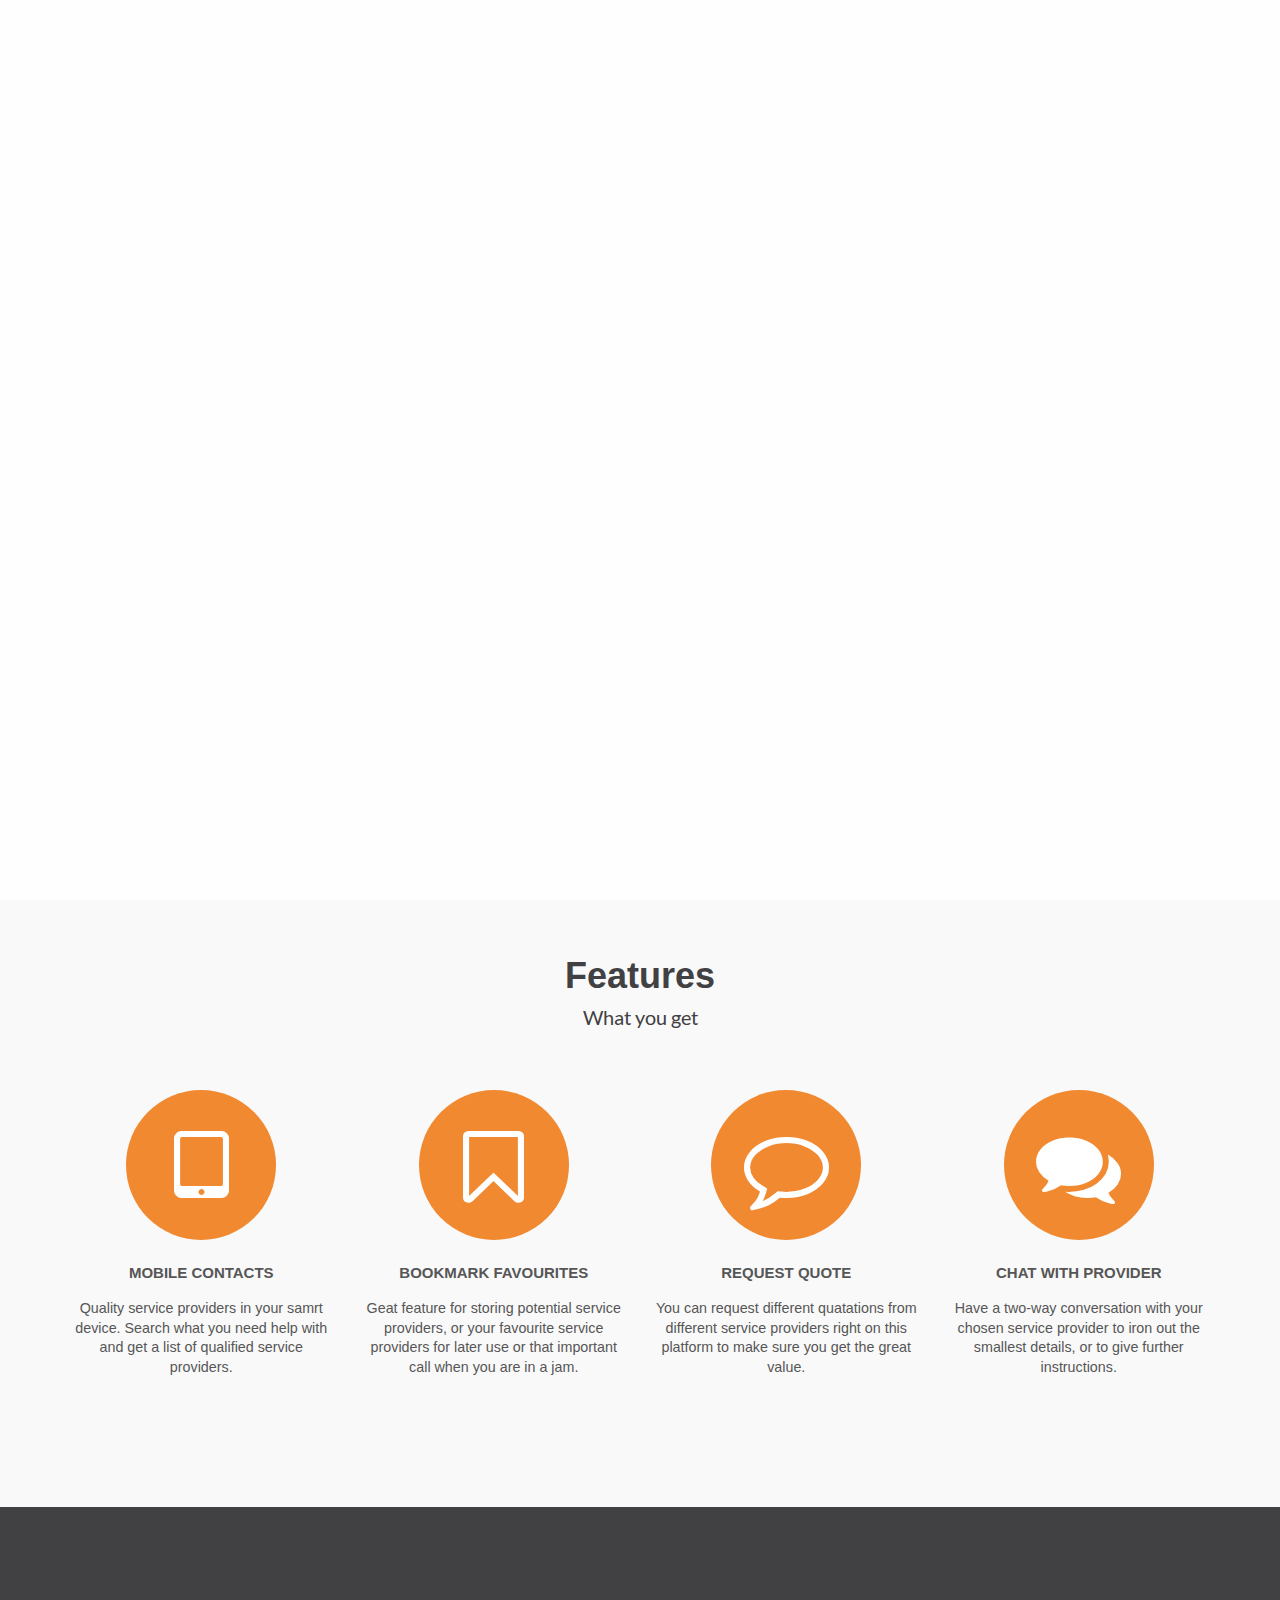
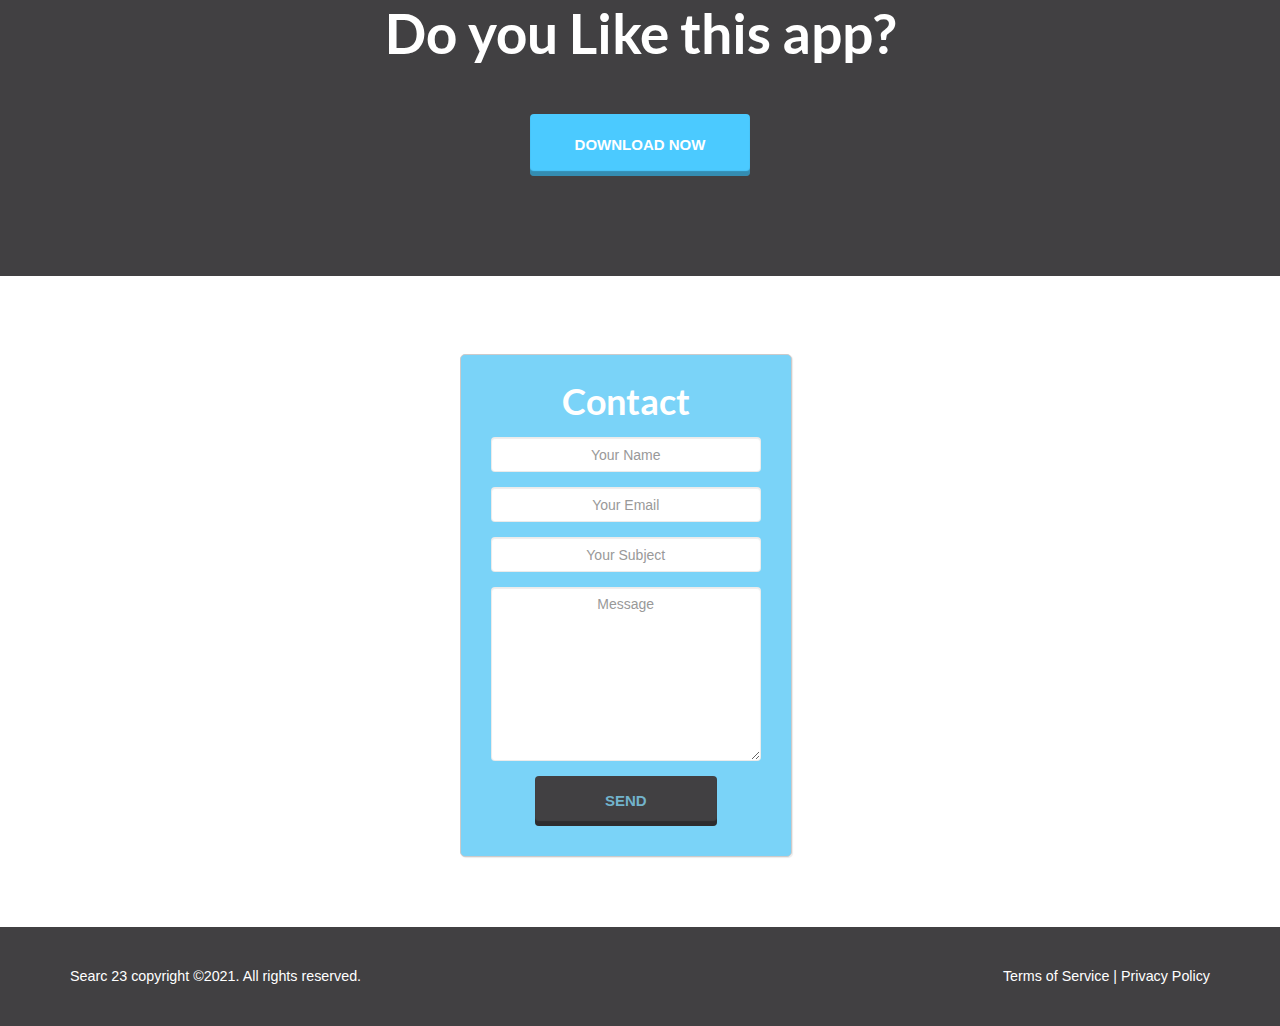
<file: index.html>
<!doctype html>
<!--[if lt IE 7]>      <html class="no-js lt-ie9 lt-ie8 lt-ie7" lang=""> <![endif]-->
<!--[if IE 7]>         <html class="no-js lt-ie9 lt-ie8" lang=""> <![endif]-->
<!--[if IE 8]>         <html class="no-js lt-ie9" lang=""> <![endif]-->
<!--[if gt IE 8]><!--> <html class="no-js" lang=""> <!--<![endif]-->
    <head>
        <meta charset="utf-8">
        <meta http-equiv="X-UA-Compatible" content="IE=edge,chrome=1">
        <title>Search 23 | Home</title>
        <meta name="description" content="">
        <meta name="viewport" content="width=device-width, initial-scale=1">
        <link rel="apple-touch-icon" href="apple-touch-icon.png">

        <link rel="stylesheet" href="assets/css/bootstrap.min.css">
        <!--        <link rel="stylesheet" href="assets/css/bootstrap-theme.min.css">-->


        <!--For Plugins external css-->
        <link rel="stylesheet" href="assets/css/plugins.css" />
        <link rel="stylesheet" href="assets/css/lato-webfont.css" />
        <link rel="stylesheet" href="assets/css/magnific-popup.css">



        <!--Theme custom css -->
        <link rel="stylesheet" href="assets/css/style.css">

        <!--Theme Responsive css-->
        <link rel="stylesheet" href="assets/css/responsive.css" />

        <script src="assets/js/vendor/modernizr-2.8.3-respond-1.4.2.min.js"></script>
    </head>
    <body>
        <!--[if lt IE 8]>
            <p class="browserupgrade">You are using an <strong>outdated</strong> browser. Please <a href="http://browsehappy.com/">upgrade your browser</a> to improve your experience.</p>
        <![endif]-->
		
		<div class='preloader'><div class='loaded'>&nbsp;</div></div>
        <nav class="navbar navbar-default navbar-fixed-top">
            <div class="container">
                <!-- Brand and toggle get grouped for better mobile display -->
                <div class="navbar-header">
                    <button type="button" class="navbar-toggle collapsed" data-toggle="collapse" data-target="#bs-example-navbar-collapse-1" aria-expanded="false">
                        <span class="sr-only">Toggle navigation</span>
                        <span class="icon-bar"></span>
                        <span class="icon-bar"></span>
                        <span class="icon-bar"></span>
                    </button>
                    <a class="navbar-brand" href="index.html">
                        <img src="assets/images/logo.png" alt="site_logo" height="85" width="" />
                    </a>
                </div>

                <!-- Collect the nav links, forms, and other content for toggling -->
                <div class="collapse navbar-collapse" id="bs-example-navbar-collapse-1">

                    <ul class="nav navbar-nav navbar-right">
                        <li class="active"><a href="#home">Home</a></li>
                        <li><a href="#features">Features</a></li>
                        <li><a href="#download">Download</a></li>
                        <li><a href="#contact">Contact</a></li>
                        <li>
                            <a target="_blank" href="#download">
                                <button class="btn btn-warning btn-sm">
                                    Client zone
                                </button>
                            </a>
                        </li>
                    </ul>
                </div><!-- /.navbar-collapse -->
            </div><!-- /.container-fluid -->
        </nav>

        <!--Home page style-->
        <header id="home" class="home">

            <div class="container">

                <div class="row">

                    <div class="col-md-6 col-md-offset-6 col-sm-12 col-xs-12">
                        <div class="home-content sections">

                            <h1>Simple, Beautiful <span>and Amazing</span></h1>
                            <p>
                                Search 23 is the go to app for finding and offering trusted services and business quickly and safely. It is a better way to get things done with less worry and hassle from your side. Business owners and/or service providers can join listings in by registering in the service provider page.
                            </p>

                            <a href="#download"><button class="btn btn-default btn-lg">Download</button></a>
                            <a href="#features"><button class="btn btn-primary btn-lg">Learn More</button></a>

                            <div class="available">
                                <p>
                                    Soon to be available on :
                                    <a href="#"><i class="fa fa-apple"></i></a>
                                    <a href="#"><i class="fa fa-android"></i></a>
                                </p>
                            </div>

                        </div>
                    </div>
                </div>

            </div>

        </header>

        <!-- Sections -->
        <section id="features" class="sections lightbg">
            <div class="container text-center">

                <div class="heading-content">
                    <h3>Features</h3>
                    <h5>What you get</h5>
                </div>

                <!-- Example row of columns -->
                <div class="row">

                    <div class="col-md-3 col-sm-6 col-xs-12">
                        <div class="features-content">
                            <i class="fa fa-tablet"></i>
                            <h5>Mobile Contacts</h5>
                            <p>
                                Quality service providers in your samrt device. Search what you need help with and get a list of qualified service providers.
                            </p>
                        </div>
                    </div>

                    <div class="col-md-3 col-sm-6 col-xs-12">
                        <div class="features-content">
                            <i class="fa fa-bookmark-o"></i>
                            <h5>Bookmark Favourites</h5>
                            <p>
                                Geat feature for storing potential service providers, or your favourite service providers for later use or that important call when you are in a jam.
                            </p>
                        </div>
                    </div>

                    <div class="col-md-3 col-sm-6 col-xs-12">
                        <div class="features-content">
                            <i class="fa fa-comment-o"></i>
                            <h5>Request Quote</h5>
                            <p>
                                You can request different quatations from different service providers right on this platform to make sure you get the great value.
                            </p>
                        </div>
                    </div>

                    <div class="col-md-3 col-sm-6 col-xs-12">
                        <div class="features-content">
                            <i class="fa fa-comments"></i>
                            <h5>Chat With Provider</h5>
                            <p>
                                Have a two-way conversation with your chosen service provider to iron out the smallest details, or to give further instructions.
                            </p>
                        </div>
                    </div>

                </div>
            </div> <!-- /container -->       
        </section>


        <!-- Sections -->
        <section id="download" class="section colorsbg download">
            <div class="container text-center">

                <!-- Example row of columns -->
                <div class="row">
                    <div class="col-md-12 col-sm-12 col-xs-12">
                        <div class="download-content">
                            <h1>Do you Like this app?</h1>
                            <a target="_blank" href="assets/apps/Search23_Lite_1.0.0.apk"><button class="btn btn-primary">Download Now</button></a>
                        </div>
                    </div>
                </div>
            </div> <!-- /container -->       
        </section>

        <!-- Sections -->
        <section id="contact">

            <div id="map"></div>

            <div class="container text-center">

                <!-- Example row of columns -->
                <div class="row">
                    <div class="col-md-4 col-md-offset-4 col-sm-12 col-xs-12">
                        <div class="contact-form-area">
                            <form>
                                <h3>Contact</h3>	
                                <div class="form-group">
                                    <input type="text" class="form-control" placeholder="Your Name">
                                </div>

                                <div class="form-group">
                                    <input type="email" class="form-control" placeholder="Your Email">
                                </div>

                                <div class="form-group">
                                    <input type="text" class="form-control" placeholder="Your Subject">
                                </div>

                                <div class="form-group">
                                    <textarea class="form-control" rows="7" placeholder="Message"></textarea>
                                </div>

                                <button type="submit" class="btn btn-primary contact-btn">SEND</button>
                            </form>
                        </div>	
                    </div>
                </div>
            </div> <!-- /container -->       
        </section>

        <div class="scroll-top">

            <div class="scrollup">
                <a href="#home">
                    <i class="fa fa-angle-double-up"></i>
                </a>
            </div>

        </div>


        <!--Footer-->
        <footer id="footer" class="footer colorsbg">
            <div class="container">
                <div class="row">

                    <div class="col-md-6 col-sm-6 col-xs-12">
                        <div class="copyright text-left">
                            <p>Searc 23 copyright &copy2021. All rights reserved.</p>
                        </div>
                    </div>

                    <div class="col-md-6 col-sm-6 col-xs-12">
                        <div class="copyright text-right">
                            <p><a target="_blank" href="policy.html">Terms of Service</a> | <a target="_blank" href="policy.html">Privacy Policy</a></p>
                        </div>
                    </div>

                </div>
            </div>
        </footer>


        <script src="assets/js/vendor/jquery-1.11.2.min.js"></script>
        <script src="assets/js/vendor/bootstrap.min.js"></script>


        <script src="http://maps.google.com/maps/api/js"></script>
        <script src="assets/js/gmaps.min.js"></script>

        <script src="assets/js/jquery.magnific-popup.js"></script>

        <script src="assets/js/plugins.js"></script>
        <script src="assets/js/main.js"></script>
    </body>
</html>
</file>
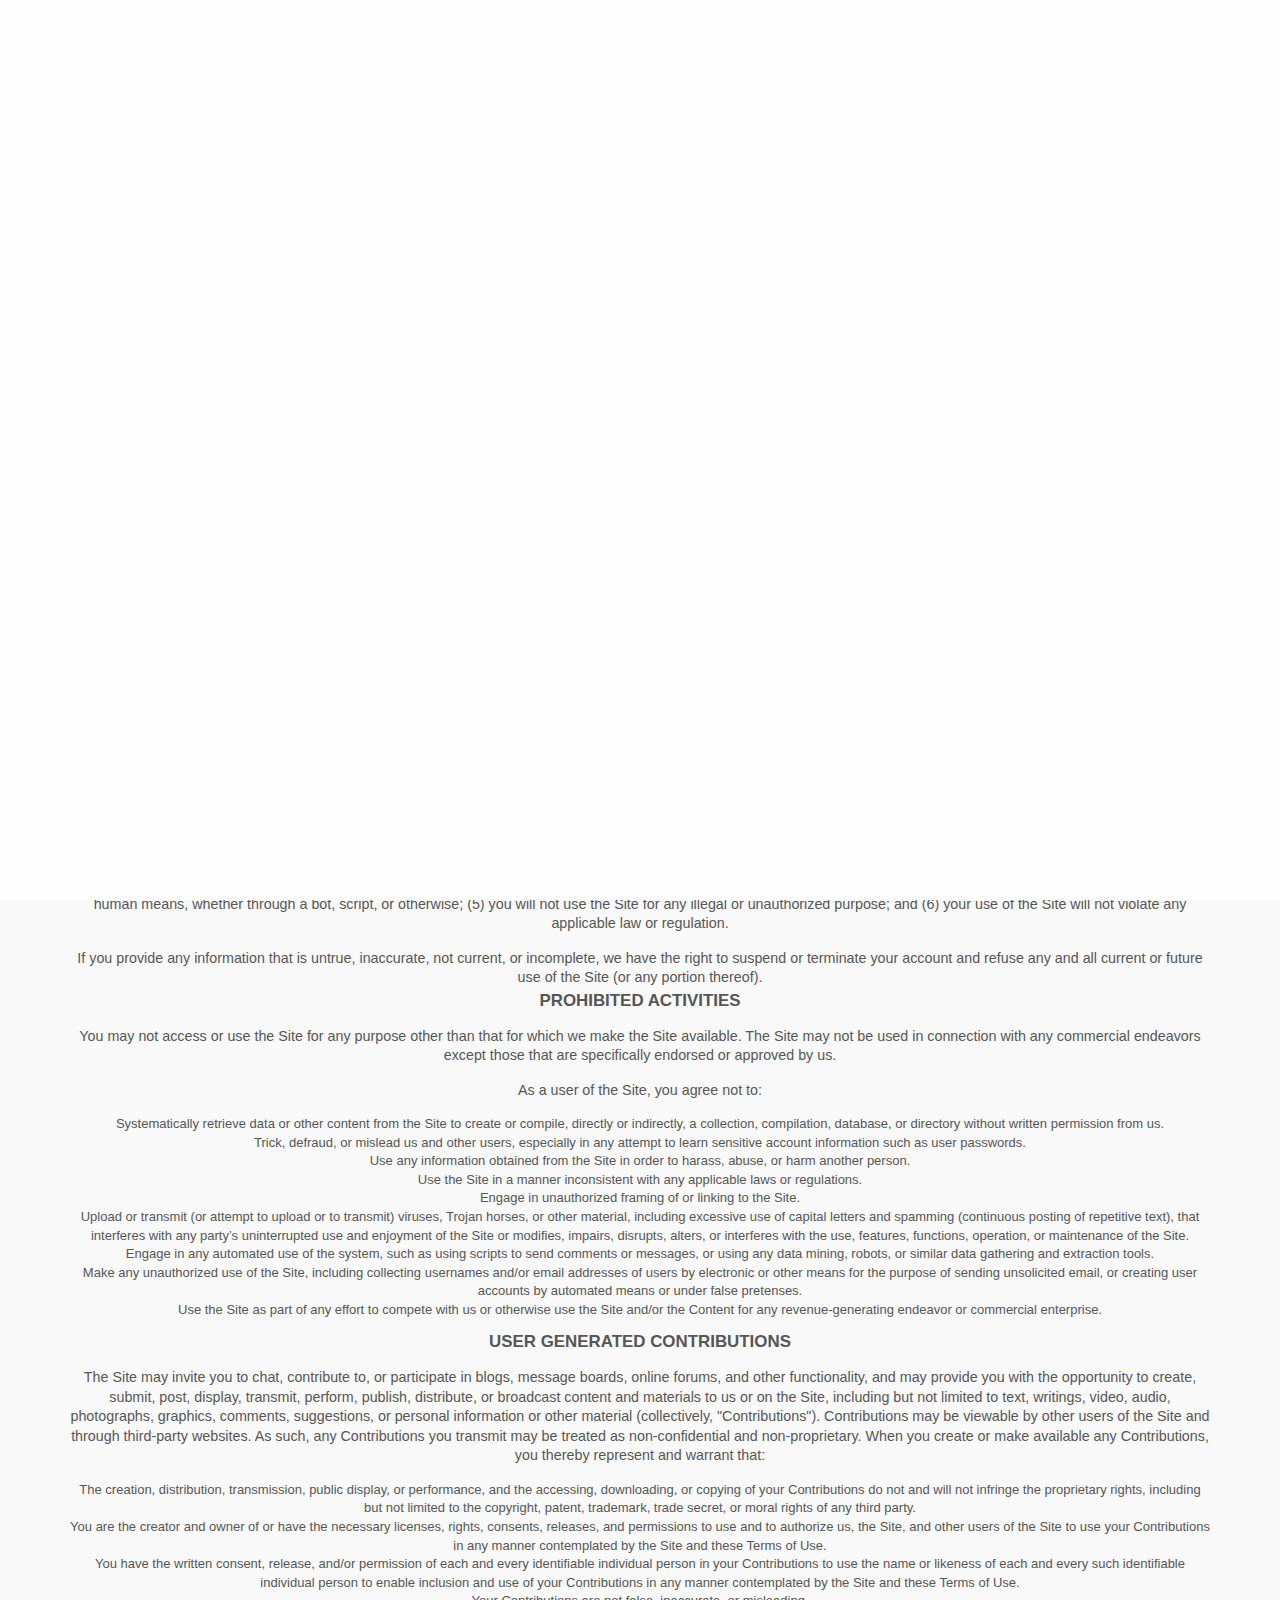
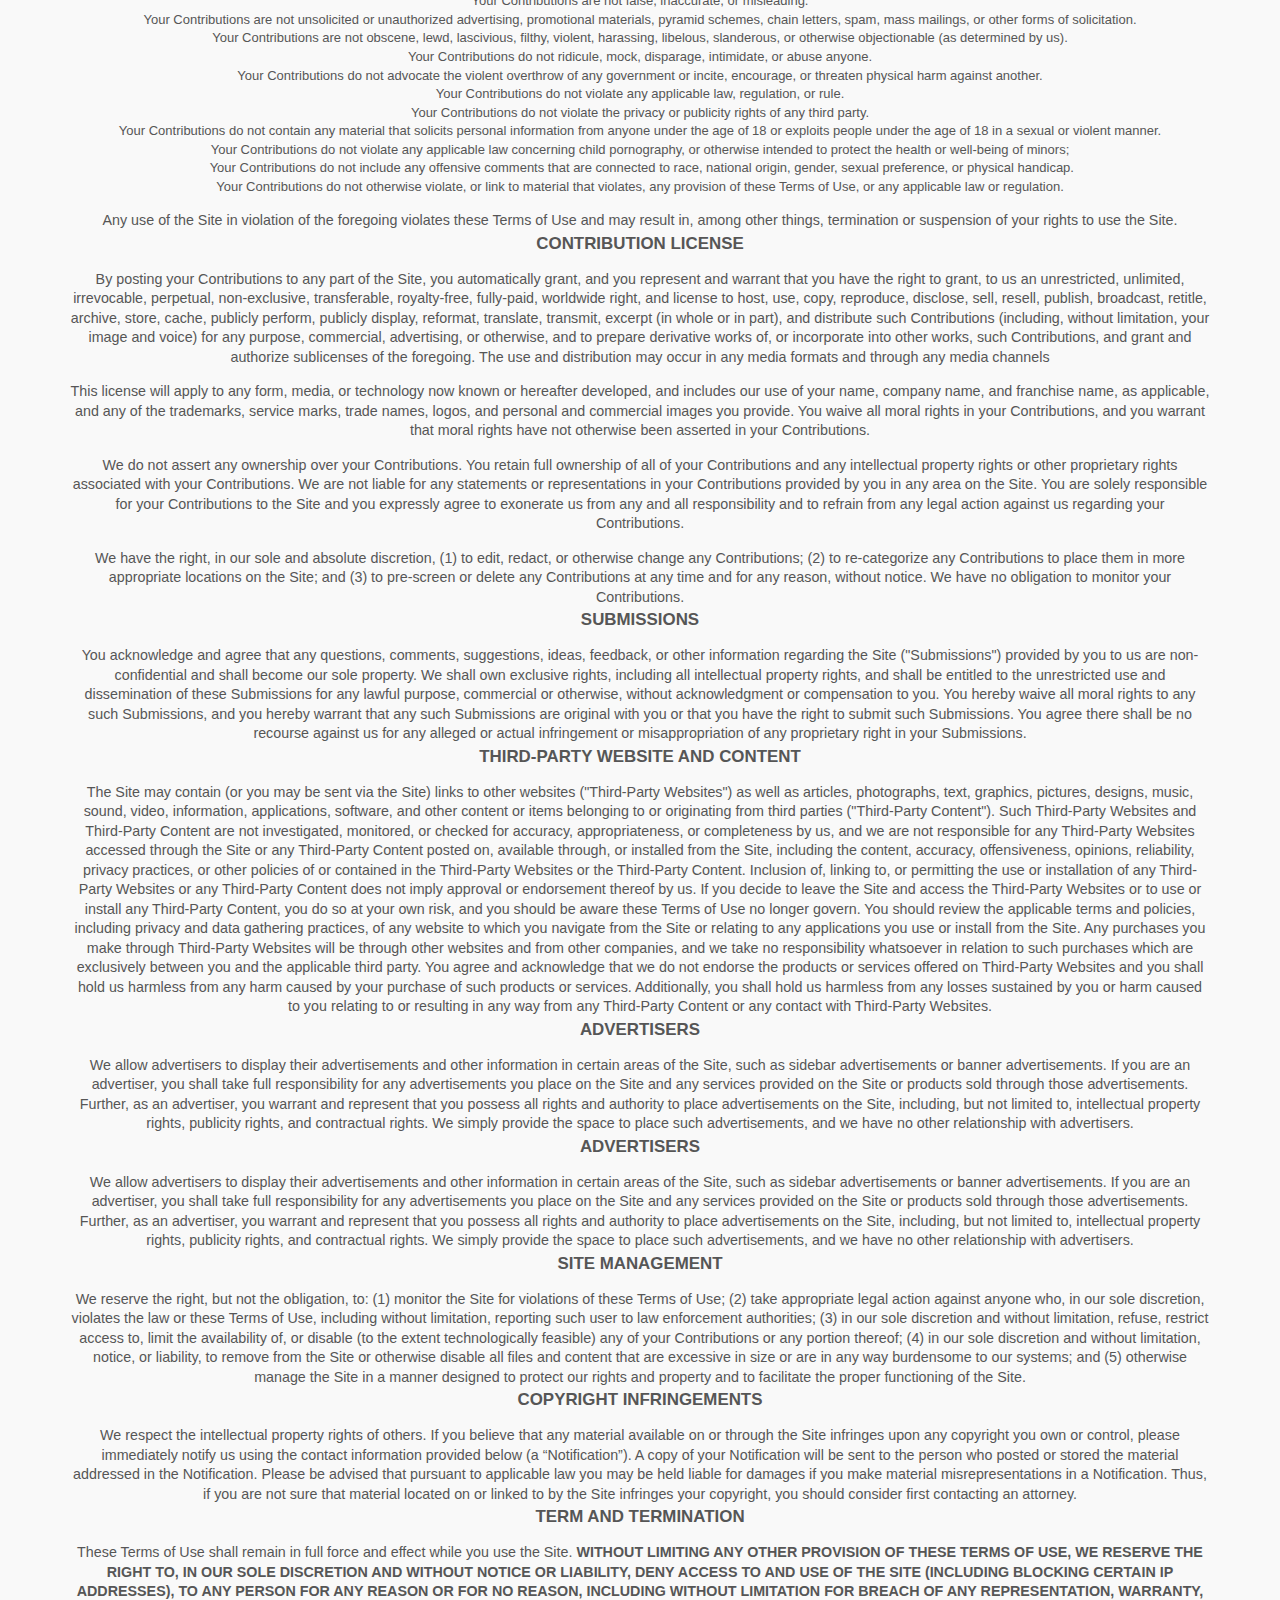
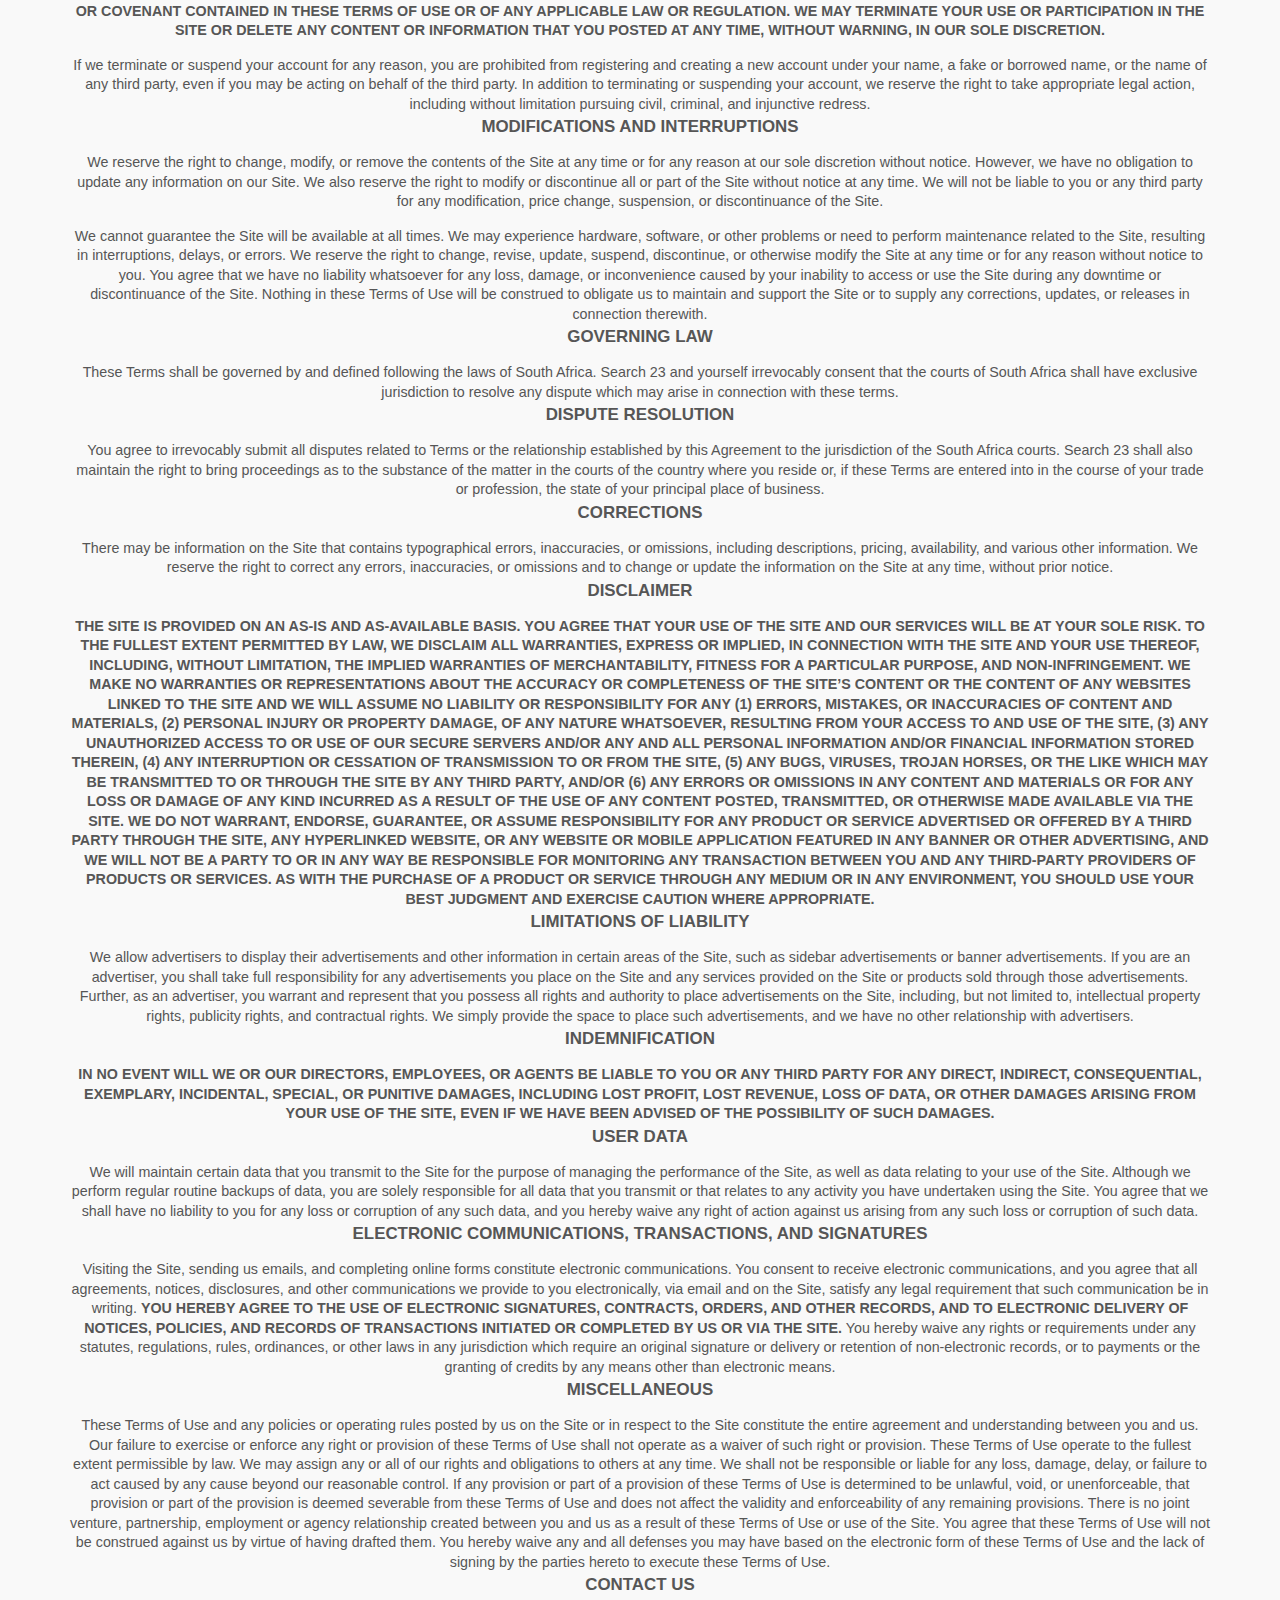
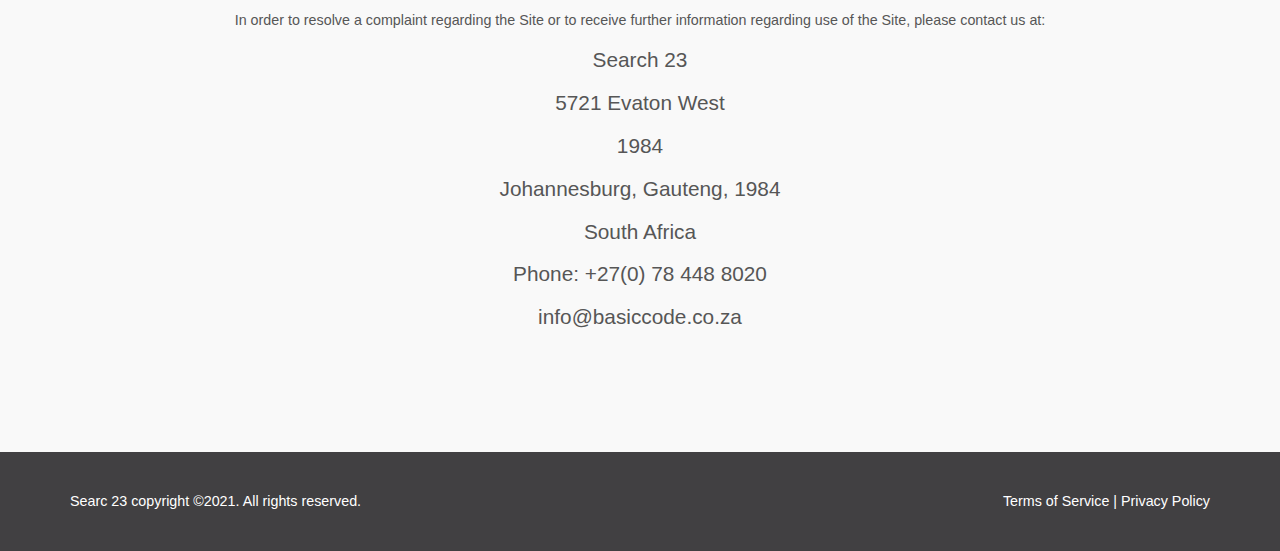
<file: policy.html>
<!doctype html>
<!--[if lt IE 7]>      <html class="no-js lt-ie9 lt-ie8 lt-ie7" lang=""> <![endif]-->
<!--[if IE 7]>         <html class="no-js lt-ie9 lt-ie8" lang=""> <![endif]-->
<!--[if IE 8]>         <html class="no-js lt-ie9" lang=""> <![endif]-->
<!--[if gt IE 8]><!--> <html class="no-js" lang=""> <!--<![endif]-->
    <head>
        <meta charset="utf-8">
        <meta http-equiv="X-UA-Compatible" content="IE=edge,chrome=1">
        <title>Search 23 | Terms</title>
        <meta name="description" content="">
        <meta name="viewport" content="width=device-width, initial-scale=1">
        <link rel="apple-touch-icon" href="apple-touch-icon.png">

        <link rel="stylesheet" href="assets/css/bootstrap.min.css">
        <!--        <link rel="stylesheet" href="assets/css/bootstrap-theme.min.css">-->


        <!--For Plugins external css-->
        <link rel="stylesheet" href="assets/css/plugins.css" />
        <link rel="stylesheet" href="assets/css/lato-webfont.css" />
        <link rel="stylesheet" href="assets/css/magnific-popup.css">



        <!--Theme custom css -->
        <link rel="stylesheet" href="assets/css/style.css">

        <!--Theme Responsive css-->
        <link rel="stylesheet" href="assets/css/responsive.css" />

        <script src="assets/js/vendor/modernizr-2.8.3-respond-1.4.2.min.js"></script>
    </head>
    <body>
        <!--[if lt IE 8]>
            <p class="browserupgrade">You are using an <strong>outdated</strong> browser. Please <a href="http://browsehappy.com/">upgrade your browser</a> to improve your experience.</p>
        <![endif]-->
		
		<div class='preloader'><div class='loaded'>&nbsp;</div></div>

        <!-- Sections -->
        <section id="features" class="sections lightbg">
            <div class="container text-center">

                <div class="heading-content">
                    <h3>Terms and Conditions</h3>
                    <h5>Terms of use</h5>
                </div>

                <!-- Example row of columns -->
                <div class="row">

                    <div class="col-xs-12">
                        <h5><strong>AGREEMENT TO TERMS</strong></h5>
                        <p>
                            These Terms of Use constitute a legally binding agreement made between you, whether personally or on behalf of an entity (“you”) and Search 23 ("Company", “we”, “us”, or “our”), concerning your access to and use of the Search 23 website as well as any other media form, media channel, mobile website or mobile application related, linked, or otherwise connected thereto (collectively, the “Site”). You agree that by accessing the Site, you have read, understood, and agreed to be bound by all of these Terms of Use. <strong>IF YOU DO NOT AGREE WITH ALL OF THESE TERMS OF USE, THEN YOU ARE EXPRESSLY PROHIBITED FROM USING THE SITE AND YOU MUST DISCONTINUE USE IMMEDIATELY.</strong>
                        </p>
                        <p>
                            Supplemental terms and conditions or documents that may be posted on the Site from time to time are hereby expressly incorporated herein by reference. We reserve the right, in our sole discretion, to make changes or modifications to these Terms of Use at any time and for any reason. We will alert you about any changes by updating the “Last updated” date of these Terms of Use, and you waive any right to receive specific notice of each such change. It is your responsibility to periodically review these Terms of Use to stay informed of updates. You will be subject to, and will be deemed to have been made aware of and to have accepted, the changes in any revised Terms of Use by your continued use of the Site after the date such revised Terms of Use are posted.
                        </p>
                        <p>
                            The information provided on the Site is not intended for distribution to or use by any person or entity in any jurisdiction or country where such distribution or use would be contrary to law or regulation or which would subject us to any registration requirement within such jurisdiction or country. Accordingly, those persons who choose to access the Site from other locations do so on their own initiative and are solely responsible for compliance with local laws, if and to the extent local laws are applicable.
                        </p>
                        <p>
                            The Site is intended for users who are at least 13 years of age. All users who are minors in the jurisdiction in which they reside (generally under the age of 18) must have the permission of, and be directly supervised by, their parent or guardian to use the Site. If you are a minor, you must have your parent or guardian read and agree to these Terms of Use prior to you using the Site.
                        </p>
                    </div>

                    <div class="col-xs-12">
                        <h5><strong>INTELLECTUAL PROPERTY RIGHTS</strong></h5>
                        <p>
                            Unless otherwise indicated, the Site is our proprietary property and all source code, databases, functionality, software, website designs, audio, video, text, photographs, and graphics on the Site (collectively, the “Content”) and the trademarks, service marks, and logos contained therein (the “Marks”) are owned or controlled by us or licensed to us, and are protected by copyright and trademark laws and various other intellectual property rights and unfair competition laws of the United States, international copyright laws, and international conventions. The Content and the Marks are provided on the Site “AS IS” for your information and personal use only. Except as expressly provided in these Terms of Use, no part of the Site and no Content or Marks may be copied, reproduced, aggregated, republished, uploaded, posted, publicly displayed, encoded, translated, transmitted, distributed, sold, licensed, or otherwise exploited for any commercial purpose whatsoever, without our express prior written permission.
                        </p>
                        <p>
                            Provided that you are eligible to use the Site, you are granted a limited license to access and use the Site and to download or print a copy of any portion of the Content to which you have properly gained access solely for your personal, non-commercial use. We reserve all rights not expressly granted to you in and to the Site, the Content and the Marks.
                        </p>
                    </div>

                    <div class="col-xs-12">
                        <h5><strong>USER REPRESENTATIONS</strong></h5>
                        <p>
                            By using the Site, you represent and warrant that:  (1) you have the legal capacity and you agree to comply with these Terms of Use; (2) you are not under the age of 13; (3) you are not a minor in the jurisdiction in which you reside, or if a minor, you have received parental permission to use the Site; (4) you will not access the Site through automated or non-human means, whether through a bot, script, or otherwise; (5) you will not use the Site for any illegal or unauthorized purpose; and (6) your use of the Site will not violate any applicable law or regulation.
                        </p>
                        <p>
                            If you provide any information that is untrue, inaccurate, not current, or incomplete, we have the right to suspend or terminate your account and refuse any and all current or future use of the Site (or any portion thereof).
                        </p>
                    </div>

                    <div class="col-xs-12">
                        <h5><strong>PROHIBITED ACTIVITIES</strong></h5>
                        <p>
                            You may not access or use the Site for any purpose other than that for which we make the Site available. The Site may not be used in connection with any commercial endeavors except those that are specifically endorsed or approved by us.
                        </p>
                        <p>
                            As a user of the Site, you agree not to:
                            <ol>
                                <li>   
                                    Systematically retrieve data or other content from the Site to create or compile, directly or indirectly, a collection, compilation, database, or directory without written permission from us.
                                </li>
                                <li>   
                                    Trick, defraud, or mislead us and other users, especially in any attempt to learn sensitive account information such as user passwords.
                                </li>
                                <li>   
                                    Use any information obtained from the Site in order to harass, abuse, or harm another person.
                                </li>
                                <li>   
                                    Use the Site in a manner inconsistent with any applicable laws or regulations.
                                </li>
                                <li>   
                                    Engage in unauthorized framing of or linking to the Site.
                                </li>
                                <li>   
                                    Upload or transmit (or attempt to upload or to transmit) viruses, Trojan horses, or other material, including excessive use of capital letters and spamming (continuous posting of repetitive text), that interferes with any party’s uninterrupted use and enjoyment of the Site or modifies, impairs, disrupts, alters, or interferes with the use, features, functions, operation, or maintenance of the Site.
                                </li>
                                <li>   
                                    Engage in any automated use of the system, such as using scripts to send comments or messages, or using any data mining, robots, or similar data gathering and extraction tools.
                                </li>
                                <li>   
                                    Make any unauthorized use of the Site, including collecting usernames and/or email addresses of users by electronic or other means for the purpose of sending unsolicited email, or creating user accounts by automated means or under false pretenses.
                                </li>
                                <li>   
                                    Use the Site as part of any effort to compete with us or otherwise use the Site and/or the Content for any revenue-generating endeavor or commercial enterprise.
                                </li>
                            </ol>
                        </p>
                    </div>

                    <div class="col-xs-12">
                        <h5><strong>USER GENERATED CONTRIBUTIONS</strong></h5>
                        <p>
                            The Site may invite you to chat, contribute to, or participate in blogs, message boards, online forums, and other functionality, and may provide you with the opportunity to create, submit, post, display, transmit, perform, publish, distribute, or broadcast content and materials to us or on the Site, including but not limited to text, writings, video, audio, photographs, graphics, comments, suggestions, or personal information or other material (collectively, "Contributions"). Contributions may be viewable by other users of the Site and through third-party websites. As such, any Contributions you transmit may be treated as non-confidential and non-proprietary. When you create or make available any Contributions, you thereby represent and warrant that:
                            <ol>
                                <li>   
                                    The creation, distribution, transmission, public display, or performance, and the accessing, downloading, or copying of your Contributions do not and will not infringe the proprietary rights, including but not limited to the copyright, patent, trademark, trade secret, or moral rights of any third party.
                                </li>
                                <li>   
                                    You are the creator and owner of or have the necessary licenses, rights, consents, releases, and permissions to use and to authorize us, the Site, and other users of the Site to use your Contributions in any manner contemplated by the Site and these Terms of Use.
                                </li>
                                <li>   
                                    You have the written consent, release, and/or permission of each and every identifiable individual person in your Contributions to use the name or likeness of each and every such identifiable individual person to enable inclusion and use of your Contributions in any manner contemplated by the Site and these Terms of Use.
                                </li>
                                <li>   
                                    Your Contributions are not false, inaccurate, or misleading.
                                </li>
                                <li>   
                                    Your Contributions are not unsolicited or unauthorized advertising, promotional materials, pyramid schemes, chain letters, spam, mass mailings, or other forms of solicitation.
                                </li>
                                <li>   
                                    Your Contributions are not obscene, lewd, lascivious, filthy, violent, harassing, libelous, slanderous, or otherwise objectionable (as determined by us).
                                </li>
                                <li>   
                                    Your Contributions do not ridicule, mock, disparage, intimidate, or abuse anyone.
                                </li>
                                <li>   
                                    Your Contributions do not advocate the violent overthrow of any government or incite, encourage, or threaten physical harm against another.
                                </li>
                                <li>   
                                    Your Contributions do not violate any applicable law, regulation, or rule.
                                </li>
                                <li>   
                                    Your Contributions do not violate the privacy or publicity rights of any third party.
                                </li>
                                <li>   
                                    Your Contributions do not contain any material that solicits personal information from anyone under the age of 18 or exploits people under the age of 18 in a sexual or violent manner.
                                </li>
                                <li>   
                                    Your Contributions do not violate any applicable law concerning child pornography, or otherwise intended to protect the health or well-being of minors;
                                </li>
                                <li>   
                                     Your Contributions do not include any offensive comments that are connected to race, national origin, gender, sexual preference, or physical handicap.
                                </li>
                                <li>   
                                    Your Contributions do not otherwise violate, or link to material that violates, any provision of these Terms of Use, or any applicable law or regulation.
                                </li>
                            </ol>
                        </p>
                        <p>
                            Any use of the Site in violation of the foregoing violates these Terms of Use and may result in, among other things, termination or suspension of your rights to use the Site.
                        </p>
                    </div>

                    <div class="col-xs-12">
                        <h5><strong>CONTRIBUTION LICENSE</strong></h5>
                        <p>
                            By posting your Contributions to any part of the Site, you automatically grant, and you represent and warrant that you have the right to grant, to us an unrestricted, unlimited, irrevocable, perpetual, non-exclusive, transferable, royalty-free, fully-paid, worldwide right, and license to host, use, copy, reproduce, disclose, sell, resell, publish, broadcast, retitle, archive, store, cache, publicly perform, publicly display, reformat, translate, transmit, excerpt (in whole or in part), and distribute such Contributions (including, without limitation, your image and voice) for any purpose, commercial, advertising, or otherwise, and to prepare derivative works of, or incorporate into other works, such Contributions, and grant and authorize sublicenses of the foregoing. The use and distribution may occur in any media formats and through any media channels
                        </p>
                        <p>
                            This license will apply to any form, media, or technology now known or hereafter developed, and includes our use of your name, company name, and franchise name, as applicable, and any of the trademarks, service marks, trade names, logos, and personal and commercial images you provide. You waive all moral rights in your Contributions, and you warrant that moral rights have not otherwise been asserted in your Contributions.
                        </p>
                        <p>
                            We do not assert any ownership over your Contributions. You retain full ownership of all of your Contributions and any intellectual property rights or other proprietary rights associated with your Contributions. We are not liable for any statements or representations in your Contributions provided by you in any area on the Site. You are solely responsible for your Contributions to the Site and you expressly agree to exonerate us from any and all responsibility and to refrain from any legal action against us regarding your Contributions.
                        </p>
                        <p>
                            We have the right, in our sole and absolute discretion, (1) to edit, redact, or otherwise change any Contributions; (2) to re-categorize any Contributions to place them in more appropriate locations on the Site; and (3) to pre-screen or delete any Contributions at any time and for any reason, without notice. We have no obligation to monitor your Contributions.
                        </p>
                    </div>

                    <div class="col-xs-12">
                        <h5><strong>SUBMISSIONS</strong></h5>
                        <p>
                            You acknowledge and agree that any questions, comments, suggestions, ideas, feedback, or other information regarding the Site ("Submissions") provided by you to us are non-confidential and shall become our sole property. We shall own exclusive rights, including all intellectual property rights, and shall be entitled to the unrestricted use and dissemination of these Submissions for any lawful purpose, commercial or otherwise, without acknowledgment or compensation to you. You hereby waive all moral rights to any such Submissions, and you hereby warrant that any such Submissions are original with you or that you have the right to submit such Submissions. You agree there shall be no recourse against us for any alleged or actual infringement or misappropriation of any proprietary right in your Submissions.
                        </p>
                    </div>

                    <div class="col-xs-12">
                        <h5><strong>THIRD-PARTY WEBSITE AND CONTENT</strong></h5>
                        <p>
                            The Site may contain (or you may be sent via the Site) links to other websites ("Third-Party Websites") as well as articles, photographs, text, graphics, pictures, designs, music, sound, video, information, applications, software, and other content or items belonging to or originating from third parties ("Third-Party Content"). Such Third-Party Websites and Third-Party Content are not investigated, monitored, or checked for accuracy, appropriateness, or completeness by us, and we are not responsible for any Third-Party Websites accessed through the Site or any Third-Party Content posted on, available through, or installed from the Site, including the content, accuracy, offensiveness, opinions, reliability, privacy practices, or other policies of or contained in the Third-Party Websites or the Third-Party Content. Inclusion of, linking to, or permitting the use or installation of any Third-Party Websites or any Third-Party Content does not imply approval or endorsement thereof by us. If you decide to leave the Site and access the Third-Party Websites or to use or install any Third-Party Content, you do so at your own risk, and you should be aware these Terms of Use no longer govern. You should review the applicable terms and policies, including privacy and data gathering practices, of any website to which you navigate from the Site or relating to any applications you use or install from the Site. Any purchases you make through Third-Party Websites will be through other websites and from other companies, and we take no responsibility whatsoever in relation to such purchases which are exclusively between you and the applicable third party. You agree and acknowledge that we do not endorse the products or services offered on Third-Party Websites and you shall hold us harmless from any harm caused by your purchase of such products or services. Additionally, you shall hold us harmless from any losses sustained by you or harm caused to you relating to or resulting in any way from any Third-Party Content or any contact with Third-Party Websites.
                        </p>
                    </div>

                    <div class="col-xs-12">
                        <h5><strong>ADVERTISERS</strong></h5>
                        <p>
                            We allow advertisers to display their advertisements and other information in certain areas of the Site, such as sidebar advertisements or banner advertisements. If you are an advertiser, you shall take full responsibility for any advertisements you place on the Site and any services provided on the Site or products sold through those advertisements. Further, as an advertiser, you warrant and represent that you possess all rights and authority to place advertisements on the Site, including, but not limited to, intellectual property rights, publicity rights, and contractual rights. We simply provide the space to place such advertisements, and we have no other relationship with advertisers.
                        </p>
                    </div>

                    <div class="col-xs-12">
                        <h5><strong>ADVERTISERS</strong></h5>
                        <p>
                            We allow advertisers to display their advertisements and other information in certain areas of the Site, such as sidebar advertisements or banner advertisements. If you are an advertiser, you shall take full responsibility for any advertisements you place on the Site and any services provided on the Site or products sold through those advertisements. Further, as an advertiser, you warrant and represent that you possess all rights and authority to place advertisements on the Site, including, but not limited to, intellectual property rights, publicity rights, and contractual rights. We simply provide the space to place such advertisements, and we have no other relationship with advertisers.
                        </p>
                    </div>

                    <div class="col-xs-12">
                        <h5><strong>SITE MANAGEMENT</strong></h5>
                        <p>
                            We reserve the right, but not the obligation, to: (1) monitor the Site for violations of these Terms of Use; (2) take appropriate legal action against anyone who, in our sole discretion, violates the law or these Terms of Use, including without limitation, reporting such user to law enforcement authorities; (3) in our sole discretion and without limitation, refuse, restrict access to, limit the availability of, or disable (to the extent technologically feasible) any of your Contributions or any portion thereof; (4) in our sole discretion and without limitation, notice, or liability, to remove from the Site or otherwise disable all files and content that are excessive in size or are in any way burdensome to our systems; and (5) otherwise manage the Site in a manner designed to protect our rights and property and to facilitate the proper functioning of the Site.
                        </p>
                    </div>

                    <div class="col-xs-12">
                        <h5><strong>COPYRIGHT INFRINGEMENTS</strong></h5>
                        <p>
                            We respect the intellectual property rights of others. If you believe that any material available on or through the Site infringes upon any copyright you own or control, please immediately notify us using the contact information provided below (a “Notification”). A copy of your Notification will be sent to the person who posted or stored the material addressed in the Notification. Please be advised that pursuant to applicable law you may be held liable for damages if you make material misrepresentations in a Notification. Thus, if you are not sure that material located on or linked to by the Site infringes your copyright, you should consider first contacting an attorney.
                        </p>
                    </div>

                    <div class="col-xs-12">
                        <h5><strong>TERM AND TERMINATION</strong></h5>
                        <p>
                            These Terms of Use shall remain in full force and effect while you use the Site. <strong>WITHOUT LIMITING ANY OTHER PROVISION OF THESE TERMS OF USE, WE RESERVE THE RIGHT TO, IN OUR SOLE DISCRETION AND WITHOUT NOTICE OR LIABILITY, DENY ACCESS TO AND USE OF THE SITE (INCLUDING BLOCKING CERTAIN IP ADDRESSES), TO ANY PERSON FOR ANY REASON OR FOR NO REASON, INCLUDING WITHOUT LIMITATION FOR BREACH OF ANY REPRESENTATION, WARRANTY, OR COVENANT CONTAINED IN THESE TERMS OF USE OR OF ANY APPLICABLE LAW OR REGULATION. WE MAY TERMINATE YOUR USE OR PARTICIPATION IN THE SITE OR DELETE ANY CONTENT OR INFORMATION THAT YOU POSTED AT ANY TIME, WITHOUT WARNING, IN OUR SOLE DISCRETION.</strong>
                        </p>
                        <p>
                            If we terminate or suspend your account for any reason, you are prohibited from registering and creating a new account under your name, a fake or borrowed name, or the name of any third party, even if you may be acting on behalf of the third party. In addition to terminating or suspending your account, we reserve the right to take appropriate legal action, including without limitation pursuing civil, criminal, and injunctive redress.
                        </p>
                    </div>

                    <div class="col-xs-12">
                        <h5><strong>MODIFICATIONS AND INTERRUPTIONS</strong></h5>
                        <p>
                            We reserve the right to change, modify, or remove the contents of the Site at any time or for any reason at our sole discretion without notice. However, we have no obligation to update any information on our Site. We also reserve the right to modify or discontinue all or part of the Site without notice at any time. We will not be liable to you or any third party for any modification, price change, suspension, or discontinuance of the Site.
                        </p>
                        <p>
                            We cannot guarantee the Site will be available at all times. We may experience hardware, software, or other problems or need to perform maintenance related to the Site, resulting in interruptions, delays, or errors. We reserve the right to change, revise, update, suspend, discontinue, or otherwise modify the Site at any time or for any reason without notice to you. You agree that we have no liability whatsoever for any loss, damage, or inconvenience caused by your inability to access or use the Site during any downtime or discontinuance of the Site. Nothing in these Terms of Use will be construed to obligate us to maintain and support the Site or to supply any corrections, updates, or releases in connection therewith.
                        </p>
                    </div>

                    <div class="col-xs-12">
                        <h5><strong>GOVERNING LAW</strong></h5>
                        <p>
                            These Terms shall be governed by and defined following the laws of South Africa. Search 23 and yourself irrevocably consent that the courts of South Africa shall have exclusive jurisdiction to resolve any dispute which may arise in connection with these terms.
                        </p>
                    </div>

                    <div class="col-xs-12">
                        <h5><strong>DISPUTE RESOLUTION</strong></h5>
                        <p>
                            You agree to irrevocably submit all disputes related to Terms or the relationship established by this Agreement to the jurisdiction of the South Africa courts. Search 23 shall also maintain the right to bring proceedings as to the substance of the matter in the courts of the country where you reside or, if these Terms are entered into in the course of your trade or profession, the state of your principal place of business.
                        </p>
                    </div>

                    <div class="col-xs-12">
                        <h5><strong>CORRECTIONS</strong></h5>
                        <p>
                            There may be information on the Site that contains typographical errors, inaccuracies, or omissions, including descriptions, pricing, availability, and various other information. We reserve the right to correct any errors, inaccuracies, or omissions and to change or update the information on the Site at any time, without prior notice.
                        </p>
                    </div>

                    <div class="col-xs-12">
                        <h5><strong>DISCLAIMER</strong></h5>
                        <p>
                            <strong>THE SITE IS PROVIDED ON AN AS-IS AND AS-AVAILABLE BASIS. YOU AGREE THAT YOUR USE OF THE SITE AND OUR SERVICES WILL BE AT YOUR SOLE RISK. TO THE FULLEST EXTENT PERMITTED BY LAW, WE DISCLAIM ALL WARRANTIES, EXPRESS OR IMPLIED, IN CONNECTION WITH THE SITE AND YOUR USE THEREOF, INCLUDING, WITHOUT LIMITATION, THE IMPLIED WARRANTIES OF MERCHANTABILITY, FITNESS FOR A PARTICULAR PURPOSE, AND NON-INFRINGEMENT. WE MAKE NO WARRANTIES OR REPRESENTATIONS ABOUT THE ACCURACY OR COMPLETENESS OF THE SITE’S CONTENT OR THE CONTENT OF ANY WEBSITES LINKED TO THE SITE AND WE WILL ASSUME NO LIABILITY OR RESPONSIBILITY FOR ANY (1) ERRORS, MISTAKES, OR INACCURACIES OF CONTENT AND MATERIALS, (2) PERSONAL INJURY OR PROPERTY DAMAGE, OF ANY NATURE WHATSOEVER, RESULTING FROM YOUR ACCESS TO AND USE OF THE SITE, (3) ANY UNAUTHORIZED ACCESS TO OR USE OF OUR SECURE SERVERS AND/OR ANY AND ALL PERSONAL INFORMATION AND/OR FINANCIAL INFORMATION STORED THEREIN, (4) ANY INTERRUPTION OR CESSATION OF TRANSMISSION TO OR FROM THE SITE, (5) ANY BUGS, VIRUSES, TROJAN HORSES, OR THE LIKE WHICH MAY BE TRANSMITTED TO OR THROUGH THE SITE BY ANY THIRD PARTY, AND/OR (6) ANY ERRORS OR OMISSIONS IN ANY CONTENT AND MATERIALS OR FOR ANY LOSS OR DAMAGE OF ANY KIND INCURRED AS A RESULT OF THE USE OF ANY CONTENT POSTED, TRANSMITTED, OR OTHERWISE MADE AVAILABLE VIA THE SITE. WE DO NOT WARRANT, ENDORSE, GUARANTEE, OR ASSUME RESPONSIBILITY FOR ANY PRODUCT OR SERVICE ADVERTISED OR OFFERED BY A THIRD PARTY THROUGH THE SITE, ANY HYPERLINKED WEBSITE, OR ANY WEBSITE OR MOBILE APPLICATION FEATURED IN ANY BANNER OR OTHER ADVERTISING, AND WE WILL NOT BE A PARTY TO OR IN ANY WAY BE RESPONSIBLE FOR MONITORING ANY TRANSACTION BETWEEN YOU AND ANY THIRD-PARTY PROVIDERS OF PRODUCTS OR SERVICES. AS WITH THE PURCHASE OF A PRODUCT OR SERVICE THROUGH ANY MEDIUM OR IN ANY ENVIRONMENT, YOU SHOULD USE YOUR BEST JUDGMENT AND EXERCISE CAUTION WHERE APPROPRIATE.</strong>
                        </p>
                    </div>

                    <div class="col-xs-12">
                        <h5><strong>LIMITATIONS OF LIABILITY</strong></h5>
                        <p>
                            We allow advertisers to display their advertisements and other information in certain areas of the Site, such as sidebar advertisements or banner advertisements. If you are an advertiser, you shall take full responsibility for any advertisements you place on the Site and any services provided on the Site or products sold through those advertisements. Further, as an advertiser, you warrant and represent that you possess all rights and authority to place advertisements on the Site, including, but not limited to, intellectual property rights, publicity rights, and contractual rights. We simply provide the space to place such advertisements, and we have no other relationship with advertisers.
                        </p>
                    </div>

                    <div class="col-xs-12">
                        <h5><strong>INDEMNIFICATION</strong></h5>
                        <p>
                            <strong>IN NO EVENT WILL WE OR OUR DIRECTORS, EMPLOYEES, OR AGENTS BE LIABLE TO YOU OR ANY THIRD PARTY FOR ANY DIRECT, INDIRECT, CONSEQUENTIAL, EXEMPLARY, INCIDENTAL, SPECIAL, OR PUNITIVE DAMAGES, INCLUDING LOST PROFIT, LOST REVENUE, LOSS OF DATA, OR OTHER DAMAGES ARISING FROM YOUR USE OF THE SITE, EVEN IF WE HAVE BEEN ADVISED OF THE POSSIBILITY OF SUCH DAMAGES.</strong>
                        </p>
                    </div>

                    <div class="col-xs-12">
                        <h5><strong>USER DATA</strong></h5>
                        <p>
                            We will maintain certain data that you transmit to the Site for the purpose of managing the performance of the Site, as well as data relating to your use of the Site. Although we perform regular routine backups of data, you are solely responsible for all data that you transmit or that relates to any activity you have undertaken using the Site. You agree that we shall have no liability to you for any loss or corruption of any such data, and you hereby waive any right of action against us arising from any such loss or corruption of such data.
                        </p>
                    </div>

                    <div class="col-xs-12">
                        <h5><strong>ELECTRONIC COMMUNICATIONS, TRANSACTIONS, AND SIGNATURES</strong></h5>
                        <p>
                            Visiting the Site, sending us emails, and completing online forms constitute electronic communications. You consent to receive electronic communications, and you agree that all agreements, notices, disclosures, and other communications we provide to you electronically, via email and on the Site, satisfy any legal requirement that such communication be in writing. <strong>YOU HEREBY AGREE TO THE USE OF ELECTRONIC SIGNATURES, CONTRACTS, ORDERS, AND OTHER RECORDS, AND TO ELECTRONIC DELIVERY OF NOTICES, POLICIES, AND RECORDS OF TRANSACTIONS INITIATED OR COMPLETED BY US OR VIA THE SITE.</strong> You hereby waive any rights or requirements under any statutes, regulations, rules, ordinances, or other laws in any jurisdiction which require an original signature or delivery or retention of non-electronic records, or to payments or the granting of credits by any means other than electronic means.
                        </p>
                    </div>

                    <div class="col-xs-12">
                        <h5><strong>MISCELLANEOUS</strong></h5>
                        <p>
                            These Terms of Use and any policies or operating rules posted by us on the Site or in respect to the Site constitute the entire agreement and understanding between you and us. Our failure to exercise or enforce any right or provision of these Terms of Use shall not operate as a waiver of such right or provision. These Terms of Use operate to the fullest extent permissible by law. We may assign any or all of our rights and obligations to others at any time. We shall not be responsible or liable for any loss, damage, delay, or failure to act caused by any cause beyond our reasonable control. If any provision or part of a provision of these Terms of Use is determined to be unlawful, void, or unenforceable, that provision or part of the provision is deemed severable from these Terms of Use and does not affect the validity and enforceability of any remaining provisions. There is no joint venture, partnership, employment or agency relationship created between you and us as a result of these Terms of Use or use of the Site. You agree that these Terms of Use will not be construed against us by virtue of having drafted them. You hereby waive any and all defenses you may have based on the electronic form of these Terms of Use and the lack of signing by the parties hereto to execute these Terms of Use.
                        </p>
                    </div>

                    <div class="col-xs-12">
                        <h5><strong>CONTACT US</strong></h5>
                        <p>
                            In order to resolve a complaint regarding the Site or to receive further information regarding use of the Site, please contact us at:
                        </p>
                        <address>
                            <h4>Search 23</h4>
                            <h4>5721 Evaton West</h4>
                            <h4>1984</h4>
                            <h4>Johannesburg, Gauteng, 1984</h4>
                            <h4>South Africa</h4>
                            <h4>Phone: +27(0) 78 448 8020</h4>
                            <h4>info@basiccode.co.za</h4>
                        </address>
                    </div>

                </div>
            </div> <!-- /container -->       
        </section>


        <!--Footer-->
        <footer id="footer" class="footer colorsbg">
            <div class="container">
                <div class="row">

                    <div class="col-md-6 col-sm-6 col-xs-12">
                        <div class="copyright text-left">
                            <p>Searc 23 copyright &copy2021. All rights reserved.</p>
                        </div>
                    </div>

                    <div class="col-md-6 col-sm-6 col-xs-12">
                        <div class="copyright text-right">
                            <p><a href="#">Terms of Service</a> | <a href="#">Privacy Policy</a></p>
                        </div>
                    </div>

                </div>
            </div>
        </footer>


        <script src="assets/js/vendor/jquery-1.11.2.min.js"></script>
        <script src="assets/js/vendor/bootstrap.min.js"></script>


        <script src="http://maps.google.com/maps/api/js"></script>
        <script src="assets/js/gmaps.min.js"></script>

        <script src="assets/js/jquery.magnific-popup.js"></script>

        <script src="assets/js/plugins.js"></script>
        <script src="assets/js/main.js"></script>
    </body>
</html>
</file>
<file: assets/css/lato-webfont.css>
/* Generated by Font Squirrel (http://www.fontsquirrel.com) on February 7, 2016 */



@font-face {
    font-family: 'latoblack';
    src: url('../fonts/lato-black.eot');
    src: url('../fonts/lato-black.eot?#iefix') format('embedded-opentype'),
         url('../fonts/lato-black.woff2') format('woff2'),
         url('../fonts/lato-black.woff') format('woff'),
         url('../fonts/lato-black.ttf') format('truetype'),
         url('../fonts/lato-black.svg#latoblack') format('svg');
    font-weight: normal;
    font-style: normal;

}


@font-face {
    font-family: 'latobold';
    src: url('../fonts/lato-bold.eot');
    src: url('../fonts/lato-bold.eot?#iefix') format('embedded-opentype'),
         url('../fonts/lato-bold.woff2') format('woff2'),
         url('../fonts/lato-bold.woff') format('woff'),
         url('../fonts/lato-bold.ttf') format('truetype'),
         url('../fonts/lato-bold.svg#latobold') format('svg');
    font-weight: normal;
    font-style: normal;

}


@font-face {
    font-family: 'latohairline';
    src: url('../fonts/lato-hairline.eot');
    src: url('../fonts/lato-hairline.eot?#iefix') format('embedded-opentype'),
         url('../fonts/lato-hairline.woff2') format('woff2'),
         url('../fonts/lato-hairline.woff') format('woff'),
         url('../fonts/lato-hairline.ttf') format('truetype'),
         url('../fonts/lato-hairline.svg#latohairline') format('svg');
    font-weight: normal;
    font-style: normal;

}


@font-face {
    font-family: 'latolight';
    src: url('../fonts/lato-light.eot');
    src: url('../fonts/lato-light.eot?#iefix') format('embedded-opentype'),
         url('../fonts/lato-light.woff2') format('woff2'),
         url('../fonts/lato-light.woff') format('woff'),
         url('../fonts/lato-light.ttf') format('truetype'),
         url('../fonts/lato-light.svg#latolight') format('svg');
    font-weight: normal;
    font-style: normal;

}




@font-face {
    font-family: 'latoregular';
    src: url('../fonts/lato-regular.eot');
    src: url('../fonts/lato-regular.eot?#iefix') format('embedded-opentype'),
         url('../fonts/lato-regular.woff2') format('woff2'),
         url('../fonts/lato-regular.woff') format('woff'),
         url('../fonts/lato-regular.ttf') format('truetype'),
         url('../fonts/lato-regular.svg#latoregular') format('svg');
    font-weight: normal;
    font-style: normal;

}

@font-face {
    font-family: 'latolight_italic';
    src: url('../fonts/lato-lightitalic.eot');
    src: url('../fonts/lato-lightitalic.eot?#iefix') format('embedded-opentype'),
         url('../fonts/lato-lightitalic.woff2') format('woff2'),
         url('../fonts/lato-lightitalic.woff') format('woff'),
         url('../fonts/lato-lightitalic.ttf') format('truetype'),
         url('../fonts/lato-lightitalic.svg#latolight_italic') format('svg');
    font-weight: normal;
    font-style: normal;

}
</file>
<file: assets/css/style.css>
/*
Author: XpeedStudio
Author URI: http://themeforest.net/user/XpeedStudio/portfolio
*/
/* ==========================================================================
   Author's custom styles
   ========================================================================== */
html,
body {
    background-color: #ffffff;
    font-size: 13px;
    color: #565656;
    width: 100%;
    padding: 0;
    margin-left: 0;
    margin-right: 0;
    font-family: 'Lato', sans-serif;
    font-weight: 300;
}

img {
    -moz-user-select: none;
    -webkit-user-select: none;
    -ms-user-select: none;
    user-select: none;
    -webkit-user-drag: none;
    user-drag: none;
}
a,
a:hover,
a:active,
a:focus {
    text-decoration: none;
    outline: none;
}
a,
button,
a span {
    -webkit-transition: 0.2s ease-in-out;
    -o-transition: 0.2s ease-in-out;
    transition: 0.2s ease-in-out;
}
/*==========================================
PRE LOADER 
==========================================*/

.preloader {
    position: fixed;
    top: 0;
    left: 0;
    right: 0;
    bottom: 0;
    background-color: #fefefe;
    z-index: 99999;
    height: 100%;
    width: 100%;
    overflow: hidden !important;
}

.loaded {
    width: 60px;
    height: 60px;
    position: absolute;
    left: 50%;
    top: 50%;
    background-image: url(../images/preloading.gif);
    background-repeat: no-repeat;
    background-position: center;
    -moz-background-size: cover;
    background-size: cover;
    margin: -20px 0 0 -20px;
}


.btn.extra-width {
    padding: 13px 40px;
}
.btn:focus,
.btn:active {
    outline: inherit;
}
*,
*:before,
*:after {
    -webkit-box-sizing: border-box;
    -moz-box-sizing: border-box;
    box-sizing: border-box;
    /*    direction: rtl;*/
}
p {
    margin: 0 0 15px;
}
.clear {
    clear: both;
}
ol,
ul {
    list-style: none;
    padding: 0;
}
img {
    max-width: 100%;
}
textarea,
input[type="text"],
input[type="password"],
input[type="datetime"],
input[type="datetime-local"],
input[type="date"],
input[type="month"],
input[type="time"],
input[type="week"],
input[type="number"],
input[type="email"],
input[type="url"],
input[type="search"],
input[type="tel"],
input[type="color"],
.uneditable-input {
    outline: none;
}
.form-control {
    border: 1px solid rgba(0, 0, 0, 0.08);
    font-size: 16px;
    height: 45px;
}
.form-control:focus {
    border-color: #f56363;
}

h1,
h2,
h3 {
    /*font-family: 'Lane', sans-serif;*/
    font-weight: 300;
    margin: 0;
}
h4,
h5 {
    /*font-family: 'roboto', sans-serif;*/
    font-weight: 300;
    margin: 0;
    line-height: 2rem;
}
h1 {
    font-size: 3rem;
    line-height: 4rem;
    font-weight: 300;
}
h2 {
    font-size: 2.5rem;
    line-height: 3rem;
    margin-bottom: .9rem;
}
h3 {
    font-weight: 300;
    margin-bottom: .9rem;
    font-size: 2.1rem;
    line-height: 2.5rem;
}
h4 {
    font-size: 1.6rem;
    line-height: 2.2rem;
    margin-bottom: 1.1rem;
}
h5 {
    font-size: 1.3rem;
    margin-bottom: 1rem;
}
h6 {
    font-size: 1rem;
    margin-bottom: .9rem;
}
p {
    line-height: 1.5rem;
    font-size: 1.1rem;
}
p:last-child {
    margin-bottom: 0px;
}
/*.home-wrap h1,*/
.home-wrap h2,
.home-wrap h3,
.home-wrap h4,
.home-wrap h5,
.home-wrap p {
    color: #ffffff;
    /*font-family: 'roboto', sans-serif;*/
}
.text {
    color: #333333;
}
.colorstext {
    color: #f56363;
}
.coloricon i {
    color: #f56363;
}
.colorsbg {
    background: #414042;
    color: #ffffff;
}

.lightbg {
    background-color: #f9f9f9;
}
.transition {
    -webkit-transition: all 300ms linear;
    -moz-transition: all 300ms linear;
    -o-transition: all 300ms linear;
    -ms-transition: all 300ms linear;
    transition: all 300ms linear;
}
/*
Section
*/
.section{
    padding-top:50px;
    padding-bottom:50px;
    position: relative;
    overflow: hidden;
}
.sections {
    padding-top:100px;
    padding-bottom:100px;
    position: relative;
    overflow: hidden;
}
.footer {
	padding-top: 40px;
    padding-bottom:40px;
	position: relative;
    overflow: hidden;
}
section .subtitle h5 {
    margin-top: 10px;
    font-size: 1.3rem;
    font-family: 'roboto', sans-serif;
}
.parallax-section {
    max-width: 100%;
    color: #ffffff;
}
section .title-half h2 {
    font-size: 3rem;
    line-height: 4rem;
    font-weight: 300;
    margin-bottom: 1.4rem;
}
section .subtitle-half h5 {
    font-weight: 100;
    font-size: 17px;
}


.heading {
    margin-bottom: 4rem;
}
.overlay {
    background:rgba(83,160,192, .6);
    width: 100%;
    height:100%;
	min-height:550px;
}
.overlay-fluid-block {
    background-color: rgba(0, 0, 0, 0.5);
    width: 100%;
}
.home-overlay-fluid {
    background-color: rgba(41, 41, 41, 0.68);
    width: 80%;
    margin: auto;
}
.overlay-img {
    background: rgba(0, 0, 0, 0.3);
    width: 100%;
    padding-top: 100px;
    padding-bottom: 100px;
    color: #ffffff;
}
.no-padding {
    padding: 0 !important;
}
.fluid-blocks-col {
    padding: 70px 40px 0 80px;
}
.fluid-blocks-col-right {
    padding: 70px 80px 0 40px;
}
/*
Separator
*/
.separator {
    height: 1px;
    width: 150px;
    margin: auto;
    background: #f56363;
}

/*
Button
*/
.btn-primary{
	
	padding:20px 45px;
	background:#4bcaff;
	text-transform:uppercase;
	font-size:15px;
	font-weight:600;
	color:#fff;
	border:0;
	box-shadow: inset 0 -5px 1px rgba(0,0,0,0.3);
				
}

.btn-primary.active.focus,
.btn-primary.active:focus,
.btn-primary.active:hover,
.btn-primary:active.focus,
.btn-primary:active:focus,
.btn-primary:active:hover,
.open > .dropdown-toggle.btn-primary.focus,
.open > .dropdown-toggle.btn-primary:focus,
.open > .dropdown-toggle.btn-primary:hover,
.btn-primary.focus,
.btn-primary:focus,
.btn-primary.disabled,
.btn-primary.disabled:hover {
    color: #ffffff;
    background-color: #f56363;
    border-color: #f56363;
}

.btn-default{
	background:transparent;
	border:2px solid #fff;
	padding:18px 45px;
	text-transform:uppercase;
	font-size:15px;
	font-weight:600;
	color:#fff;
	margin-right:40px;
}
.btn-default:active, .btn-default:hover  {
    background: transparent;
	color: #ffffff;
	border-color: #fff;
}


/*
Extra height css
*/
.margin-top-20 {
    margin-top: 20px;
}
.margin-bottom-20 {
    margin-bottom: 20px;
}
.margin-top-40 {
    margin-top: 40px;
}
.margin-bottom-40 {
    margin-bottom: 40px;
}
.margin-top-60 {
    margin-top: 60px;
}
.margin-80 {
    margin-top: 80px;
    margin-bottom: 80px;
}
.margin-bottom-60 {
    margin-bottom: 60px;
}
.margin-top-80 {
    margin-top: 80px;
}
.margin-bottom-80 {
    margin-bottom: 80px;
}
.padding-top-20 {
    padding-top: 1.33rem;
}
.padding-bottom-20 {
    padding-bottom: 1.33rem;
}
.padding-top-40 {
    padding-top: 2.66rem;
}
.padding-bottom-40 {
    padding-bottom: 2.66rem;
}
.padding-top-60 {
    padding-top: 5rem;
}
.padding-bottom-60 {
    padding-bottom: 5rem;
}
.padding-bottom-0 {
    padding-bottom: 0;
}
/*padding*/
.padding-twenty {
    padding: 10px 0;
}
.padding-fourty {
    padding: 20px 0;
}
.padding-sixty {
    padding: 30px 0;
}
.padding-eighty {
    padding: 40px 0;
}
h1 span {
    color: #f56363;
    font-weight: 400;
}

/*for placeholder changes*/

input::-webkit-input-placeholder {
  color: #CACACA;
  font-size:14px;
  text-align:center;
}

input::-moz-placeholder {
  color: #CACACA;
  font-size:14px;
  text-align:center;
}
input:-ms-input-placeholder {
  color: #CACACA;
  font-size:14px;
  text-align:center;
}

textarea::-webkit-input-placeholder
{
  color: #CACACA;
  font-size:14px;
  text-align:center;
}
textarea::-moz-input-placeholder
{
  color: #CACACA;
  font-size:14px;
  text-align:center;
}
textarea::-ms-input-placeholder
{
  color: #CACACA;
  font-size:14px;
  text-align:center;
}

/*For Our Global Style*/

.heading-content{
	margin-bottom:60px;
	color:#414042;
}
.heading-content h3{
	font-weight: 700;
	font-size:36px;
}
.heading-content h5{
	font-family: 'latoregular';
	font-weight: normal;
	font-size:20px;
}

/*For Menu Style*/

.navbar-default {
    background-color: rgba(48, 48, 48, 0.42);
    border-color:0;
}

.navbar {
    min-height:90px;
    margin-bottom:0;
    border:0;
    border-radius:0;
}

.navbar-default .navbar-nav>li>a {
    font-size:14px;
    text-transform:uppercase;
    color:#fff;
	line-height: 55px;
}

.navbar-default .navbar-nav>li>a:hover {
    color:#f18931;
    font-size: larger;
}

.navbar-default .navbar-nav>.active>a, .navbar-default .navbar-nav>.active>a:hover, .navbar-default .navbar-nav>.active>a:focus {
    color: #fff;
    background-color: transparent;
    /* border-top: 3px solid #4bcaff; */
    border-top: 3px solid #f18931;

}
    

/*For Home Section*/

.home{
  background: url(../images/header-bg.png) no-repeat top;
  background-size: cover;
  -moz-background-size: cover;
  -webkit-background-size: cover;
  -o-background-size: cover;
  min-height:600px;
  width: 100%;
  overflow: hidden;
}
.home-content{
	color:#fff;
	margin-top:280px;
}
.home-content h1{
	font-size:40px;
	font-family: 'latolight';
}
.home-content h1 span{
	font-family: 'latobold';
	color:#fff;
}
.home-content p{
	margin:30px 0;
	
}
.available{
	margin-top:50px;
}
.available p{
	font-size:18px;
	font-family: 'latolight';
	font-weight:normal;
}
.home-content .available p a i {
    font-size: 25px;
    background: #191c21;
    height: 50px;
    width: 50px;
    border-radius: 100%;
    text-align: center;
    padding-top: 13px;
    color: #f18931;
    margin: 0 10px;
	transition:.3s;
}

.home-content .available p a i:hover {
	 color: #fff;
}

/*For Features Section*/

.features-content{
	margin-bottom:30px;
}
.features-content i {
    background: #f18931;
    height: 150px;
    width: 150px;
    border-radius: 100%;
    color: #fff;
    font-size: 85px;
    padding-top: 35px;
    margin-bottom: 20px;
	transition:.5s;
	-webkit-transition:.5s;
	-moz-transition:.5s;
	-ms-transition:.5s;
	-o-transition:.5s;
}
.features-content h5{
	font-size:15px;
	text-transform:uppercase;
	font-weight:600;
	transition:.5s;
	-webkit-transition:.5s;
	-moz-transition:.5s;
	-ms-transition:.5s;
	-o-transition:.5s;
}
.features-content:hover i {
	background:#414042;
	color:fff;
}
	
.features-content:hover h5{
	color: #f18931;
}

/*For Gallery Section*/

.gallery-item h6{
	background:#4b4c4e;
	color:#f18931;
	padding:12px 0;
	font-size:15px;
	text-transform:uppercase;
	margin-top:0;
	border-radius:0px 0px 10px 10px;
	-webkit-border-radius:0px 0px 10px 10px;
	-moz-border-radius:0px 0px 10px 10px;
	-ms-border-radius:0px 0px 10px 10px;
}
.gallery img{
	width:100%;
}
.gallery{
	position:relative;
	margin-bottom:10px;
	overflow:hidden;
	border-radius:10px 10px 0px 0px;
	-webkit-border-radius:10px 10px 0px 0px;
	-moz-border-radius:10px 10px 0px 0px;
	-ms-border-radius:10px 10px 0px 0px;
}
.img-overlay{
	background:rgba(83,160,192, .9);
	position:absolute;
	width: 100%;
    height: 79%;
    top: -90%;
	transition:.5s; 
}
.gallery:hover .img-overlay{
	top:0;	
}

.gallery-icon a{
	font-size:15px;
	color:#fff;
	text-transform:uppercase;
	transition:.3s;
}
.gallery-icon:hover a{
	color:#c9c9c9;
}

.gallery-icon{
	position:absolute;
	color:red;
	z-index:1;
	transition:.5s;
	-webkit-transition:.5s;
}
.gallery:hover  .gallery-icon{
	bottom:50%;
	left:35%;
}



/* For Video Section */

.video{
  background: url(../images/video.jpg) no-repeat center center;
  background-size: cover;
  -moz-background-size: cover;
  -webkit-background-size: cover;
  -o-background-size: cover;
  width: 100%;
}
.video-content{
	color:#fff;
	margin-top: 60px;
}
.video-content i{
	border: 2px solid white;
    font-size: 35px;
    padding: 15px 40px;
    color: #fff;
    border-radius: 5px;
}
.video-content h1{
	font-size:40px;
	font-family: 'latolight';
	margin-top:25px;
}
.video-content h1 span{
	font-family: 'latobold';
	color:#fff;
}
.video-content p{
	margin:30px 0;
	
}

/* For Price Section */

.price-category{
	font-family: 'latobold';
	background:#f9f9f9;
	color:#d7d7d7;
	padding:20px 0;
	border:1px solid #cdcaca;
	border-radius:5px;
	-webkit-border-radius:5px;
	-moz-border-radius:5px;
	margin-bottom:30px;
	-ms-border-radius:5px;
	box-shadow:1px 1px 1px 0 rgba(55,50,40, .10);
	-webkit-box-shadow:1px 1px 1px 0 rgba(55,50,40, .10);
	-moz-box-shadow:1px 1px 1px 0 rgba(55,50,40, .10);
	-ms-box-shadow:1px 1px 1px 0 rgba(55,50,40, .10);
}
.price-category h4{
	text-transform:uppercase;
}
.price-category h2{
	font-size: 85px;
    background: #91c46b;
    padding: 50px;
    color: #fff;
    font-family: 'latobold';
}
.price-category ul li{
	font-size:18px;
	line-height:35px;
}
.price-category a{
	border: 0;
    padding: 16px 50px;
    background: #91c46b;
    color: #fff;
    text-transform: uppercase;
    margin-top: 20px;
    border-radius: 3px;
    font-size: 15px;
	display:inline-block;
	transition:.5s;
}
.price-category  a:hover{
	background:#333;
	color:#fff;
}


.price-category.basic{
	margin-left:50px;
}


.price-category.professional{
	color:#f18931;
}
.price-category.professional h4{
	font-size:22px;
}
.price-category.professional h2{
	background:#f18931;
}
.price-category.professional a{
	background:#f18931;
	transition:.5s;
}
.price-category.professional a:hover{
	background:#333;
}

.price-category.advance{
	margin-right:50px;
}
.price-category.advance h2{
	background:#fd7c00;
}
.price-category.advance a{
	background:#fd7c00;
	transition:.5s;
}
.price-category.advance a:hover{
	background:#333;
}

/* For Testimonial Section*/

.testimonial-photo {
   text-align: right;
   background: url(../images/testimonial.png) no-repeat right top;
   width:100%;
   height:175px;
  
}
.testimonial-photo img {
    height: 120px;
    width: 120px;
    border: 5px solid #fff;
    border-radius: 100%;
    background: #fff;
    margin-top: 28px;
    margin-right: 18px;
}

.testimonial-content{
	margin-top:40px;
}

.item {
	color:#f18931;
	
}
.item p{
	text-align:left;
}
.item h6{
	text-align:right;
	font-family: 'latolight_italic';
	font-size:14px;
}

.carousel-indicators {
    bottom: -70px;
    left: 325px;
}
.carousel-indicators li {
    display: inline-block;
    width: 50px;
    height: 7px;
    background-color:none;
    background-color:#c1eafb;
    border:0;
    border-radius:0;
}

.carousel-indicators .active {
    width: 50px;
    height: 8px;
    background-color: #f18931;
    border: 0;
}


/* For Download Section*/
.download-content{
	padding:50px;
	display:block;
	overflow:hidden;
}
.download-content h1{
	font-family: 'latobold';
	font-size:55px;
	margin-bottom:20px;
}
.download-content button{
	margin-top:35px;
}

/* For Contact Section*/
#map{
	
	height:650px;
	width:100%;
	position:relative;
	overflow:hidden;
}


.contact-form-area{
	position:absolute;
	bottom:40px;
	background:rgba(34,182,244, .6);
	padding:30px;
	width:85%;
	border:1px solid #cdcaca;
	border-radius:5px;
	-webkit-border-radius:5px;
	-moz-border-radius:5px;
	margin-bottom:30px;
	-ms-border-radius:5px;
	box-shadow:1px 1px 1px 0 rgba(55,50,40, .10);
	-webkit-box-shadow:1px 1px 1px 0 rgba(55,50,40, .10);
	-moz-box-shadow:1px 1px 1px 0 rgba(55,50,40, .10);
	-ms-box-shadow:1px 1px 1px 0 rgba(55,50,40, .10);
	
}
.contact-form-area form h3{
	font-size:36px;
	color:#fff;
	font-family: 'latobold';
	margin-bottom:20px;
}
.form-control {
    height: 35px;
}
.contact-form-area form .contact-btn{
	background: #414042;
    padding: 14px 70px;
    color: #72b3cc;
}
.contact-form-area form .contact-btn:hover{
	background: #fff;
	
}

/* For Footer Section*/
.copyright{
	font-size:12px;
}
.copyright a{
	color:#ffffff;
}
.copyright a:hover{
    color:#f18931;
    font-size: larger;
}

/*Scroll Up*/

.scrollup{
    width: 40px;
    height: 40px;
    text-align: center;
    color: #fff;
    font-size: 30px;
    background: #f18931;
    position: fixed;
    bottom: 100px;
    right: 50px;
    font-weight: bold;
    border-radius: 100%;
    transition:all 500ms .2s;
    cursor:pointer;
}
.scrollup:hover{
    background: #008ac4;
    color: #fff;
    transform:scale(1.1);
}
</file>
<file: assets/css/responsive.css>
/*
Author: XpeedStudio
Author URI: http://themeforest.net/user/XpeedStudio/portfolio
*/

/* Portrait tablets and medium desktops */
@media (min-width: 992px) and (max-width: 1199px) {
    body {
        font-size: 15px;
    }
	
	.home-content h1 {
    font-size:32px;
	}
	.video-content h1 {
    font-size: 38px;
	}
    

}

/* Portrait tablets and small desktops */
@media  (max-width: 991px) {
    html {
        font-size: 90%;
    }
   .img-overlay {
    height: 83%;
   }
   .gallery-item {
	margin-bottom:40px;
	}
	.navbar-header{
	margin-bottom:50px;	
	}
	.nav>li>a {
    
    padding: 10px 12px;
	}
	
	.price-category.basic {
    margin-left:0px;
	}
	.price-category.advance {
    margin-right:0px;
	}


}
/* Landscape phones and portrait tablets */
@media (max-width: 767px) {
    html {
        font-size: 80%;
    }
	
	.download-content h1 {
    font-size: 40px;
	}
	.testimonial-img{
	margin:0 0 20px 0;
	}
	.video-content h1 {
    font-size: 26px;
	}
	.home-content h1 {
    font-size: 33px;
	}
	.img-overlay {
    height: 91%;
   }
   .navbar-default .navbar-toggle {
    border:0;
    background: #4bcaff;
	}
	.navbar-default .navbar-toggle .icon-bar {
    background-color: #fff;
	}
	
	.navbar-default .navbar-toggle:hover{
	border:0;
    background:#14a0da;
	}
	
	.navbar-default .navbar-nav>.active>a, .navbar-default .navbar-nav>.active>a:hover, .navbar-default .navbar-nav>.active>a:focus {
    border:0;
	}
	
	.navbar-default .navbar-collapse, .navbar-default .navbar-form {
    border:0;
	}
	.gallery:hover  .gallery-icon{
	bottom:50%;
	left:43%;
	}
	
	
	

}



/* Landscape phones and smaller */
@media (max-width: 480px) {
    html {
        font-size: 65%;
    }
	
	.home-content h1 {
    font-size:20px;
	}
	
	.download-content h1 {
    font-size: 18px;
	}
	.download-content button {
    margin-top: 12px;
    margin-left: -26px;
	}
   .heading-content h3 {
    font-size: 23px;
	}
	.heading-content h5 {
    font-size: 12px;
	}
	.btn-default {
	margin-bottom:20px;
	}
	.price-category.professional h4 {
    font-size: 20px;
	}
	.img-overlay {
    height: 87%;
   }
   .gallery:hover  .gallery-icon{
	bottom:50%;
	left:40%;
	}
	.carousel-indicators {
    left: 200px;
	}
	.video-content h1 {
    font-size: 17px;
	}
   

}



@media (max-width: 320px) {


    html {
        font-size: 60.5%;
    }
	
	.carousel-indicators li {
    width: 45px;
    
}

.carousel-indicators .active {
    width: 45px;
}
.img-overlay {
    height: 80%;
   }
   
   .gallery:hover  .gallery-icon{
	bottom:50%;
	left:33%;
	}
	.carousel-indicators {
    left: 130px;
	}
	.home-content h1 {
    font-size:19px;
	}
	.video-content h1 {
    font-size: 16px;
	}

}
</file>
